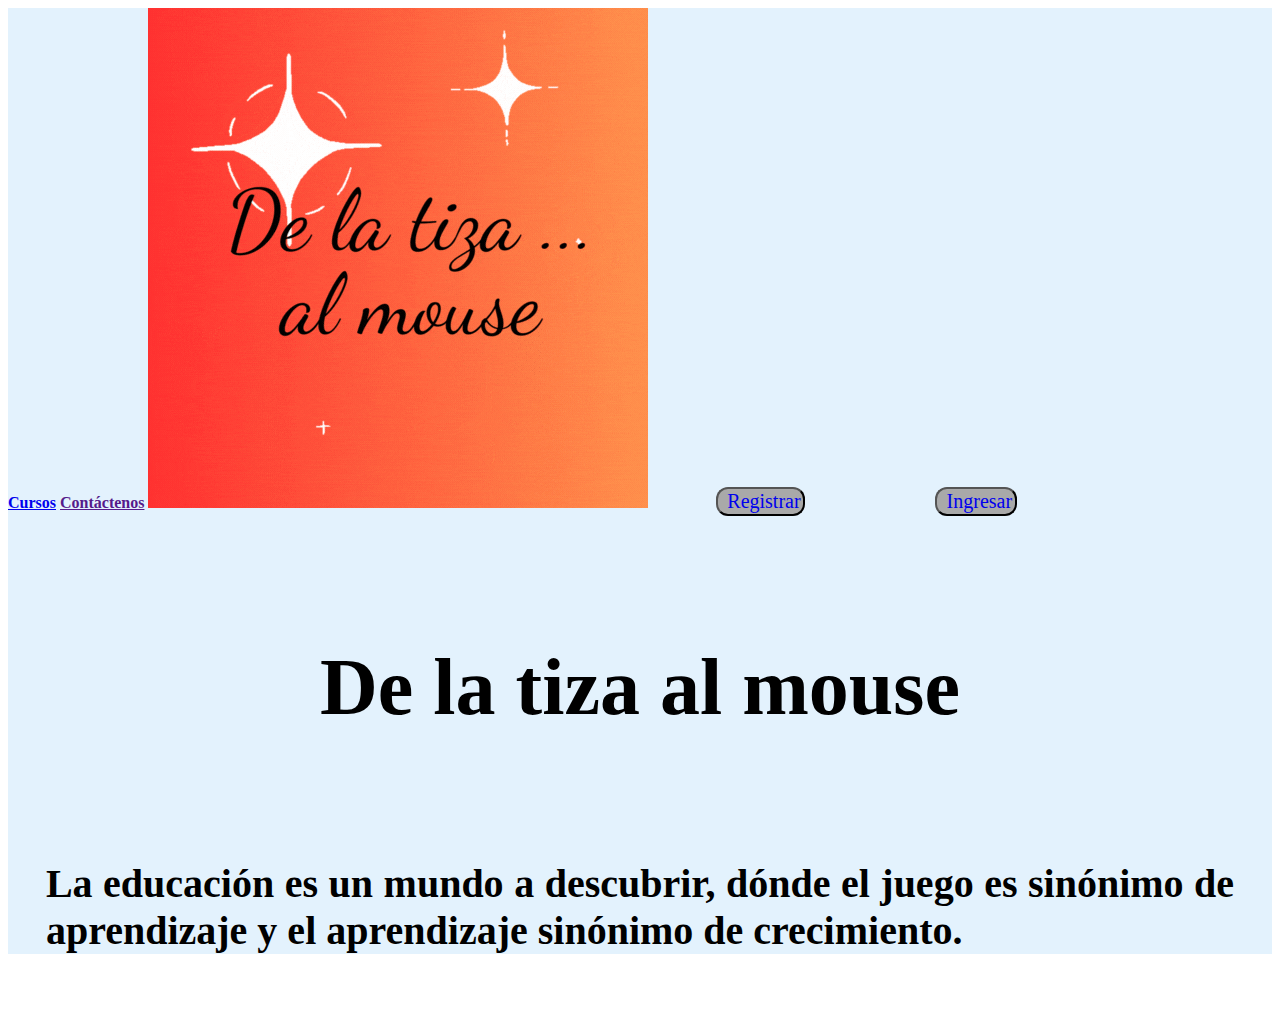
<file: index.html>
<!DOCTYPE html>
<html lang="en">

<head>
  <meta charset="UTF-8">
  <meta name="viewport" content="width=device-width, initial-scale=1.0">
  <meta http-equiv="X-UA-Compatible" content="ie=edge">
  <link href="https://cdn.jsdelivr.net/npm/bootstrap@5.3.1/dist/css/bootstrap.min.css" rel="stylesheet"
    integrity="sha384-4bw+/aepP/YC94hEpVNVgiZdgIC5+VKNBQNGCHeKRQN+PtmoHDEXuppvnDJzQIu9" crossorigin="anonymous">
  <link rel="stylesheet" href="estilos/css/style.css">
  <title>De la tiza al mouse</title>
</head>

<body class="index body">
  <div class="index div">
    <header>
      <nav id="menu" class="index navbar">
        <a class="index navBar enlace" href="pages/cursos.html"><strong>Cursos</strong></a>
        <a class="index navBar enlace" href=""><strong>Contáctenos</strong></a>
        <img class="index navBar logo" src="images/logo1 capa.gif" alt="logo">
        <button class="index navBar btn" id="boton-Registrar"><a class="btn btn-nav"
            href="pages/formularioIngrese.html">Registrar</a></button>
        <button class="index narBar btn" id="boton-ingresar"><a class="btn btn-nav"
            href="pages/ingresar.html">Ingresar</a></button>
      </nav>
    </header>
    <h1 class="index titulo1">De la tiza al mouse</h1>
    <h2 class="index titulo2">La educación es un mundo a descubrir, dónde el juego es
      sinónimo de aprendizaje y el aprendizaje sinónimo de crecimiento.</h2>
  </div>
 <script src="https://cdn.jsdelivr.net/npm/bootstrap@5.3.1/dist/js/bootstrap.bundle.min.js"
    integrity="sha384-HwwvtgBNo3bZJJLYd8oVXjrBZt8cqVSpeBNS5n7C8IVInixGAoxmnlMuBnhbgrkm" crossorigin="anonymous">
    </script>
    <footer class="index footer">

    </footer>
</body>

</html>
</file>
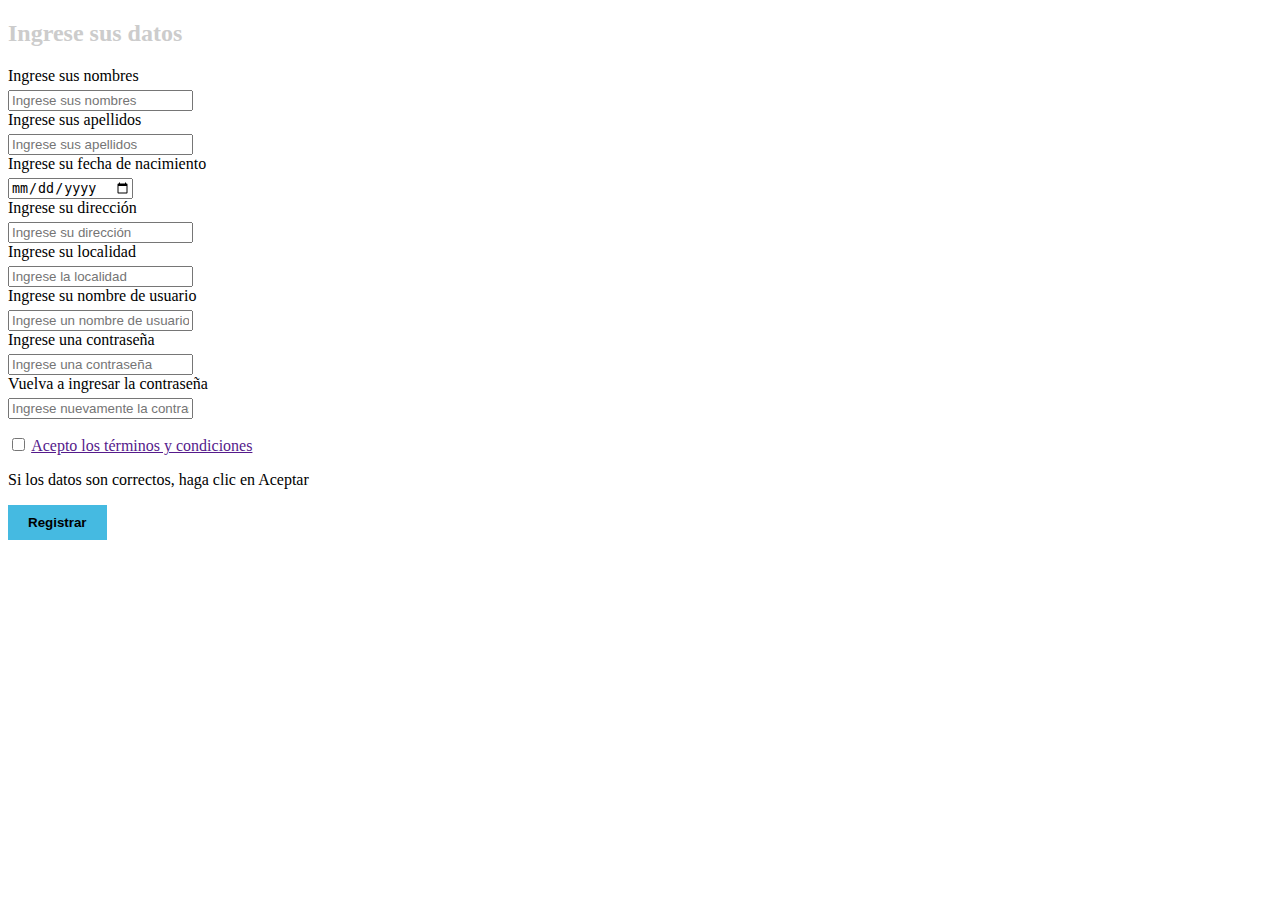
<file: formularioIngrese.html>
<!DOCTYPE html>
<html lang="en">

<head>
    <meta charset="UTF-8">
    <meta http-equiv="X-UA-Compatible" content="IE=edge">
    <meta name="viewport" content="width=device-width, initial-scale=1.0">    
    <link rel="stylesheet" href="estilos/css/styleRegistro.css">
    <title>Registrar - De la tiza al mouse</title>
</head>

<body>
    <section class="formulario registro">
        <h2 class="formulario titulo">Ingrese sus datos</h2>
       <!-- <form action="suscriptos.php" method="post">-->

            <label class="ingrese" for="nombres" id="nombres"> Ingrese sus nombres</label>
            <input class="datos" type="text" name="nombres" id="nombres" placeholder="Ingrese sus nombres"></li>

            <label class="ingrese" for="apellidos" id="nApellidos">Ingrese sus apellidos</label>
            <input class="datos" type="text" name="apellidos" id="apellidos" placeholder="Ingrese sus apellidos">           

            <label class="ingrese" for="fechaNacimiento" id="fecha_nacimiento">Ingrese su fecha de nacimiento</label>
            <input class="datos" type="date" name="fechaNacimiento" id="fecha_nacimiento">

            <label class="ingrese" for="direccion" id="direccion">Ingrese su dirección</label>
            <input class="datos" type="text" name="direccion" id="direccion" placeholder="Ingrese su dirección">

            <label class="ingrese" for="localidad" id="localidad">Ingrese su localidad</label>
            <input class="datos" type="text" name="localidad" id="localidad" placeholder="Ingrese la localidad">

            <label class="ingrese" for="" id="nombreUsuario">Ingrese su nombre de usuario</label>
            <input class="datos" type="text" name="nombreUsuario" id="nombreUsuario" placeholder="Ingrese un nombre de usuario">

            <label class="ingrese" for="" id="contraseña">Ingrese una contraseña</label>
            <input class="datos" type="password" name="contraseña" id="contraseña" placeholder="Ingrese una contraseña">

            <label class="ingrese" for="" id="Ncontraseña">Vuelva a ingresar la contraseña</label>
            <input class="datos" type="password" name="Ncontraseña" id="contraseña" placeholder="Ingrese nuevamente la contraseña">

            <p class="condiciones">
                <input class="terminos" type="checkbox" name="" id="">
                <a href="">Acepto los términos y condiciones</a>
            </p>

            <p class="aceptar">
                Si los datos son correctos, haga clic en Aceptar
            </p>

            <button onclick="crearRegistro()">Registrar</button>
    </section>
    <script src="script.js"></script>
</body>

</html>
</file>
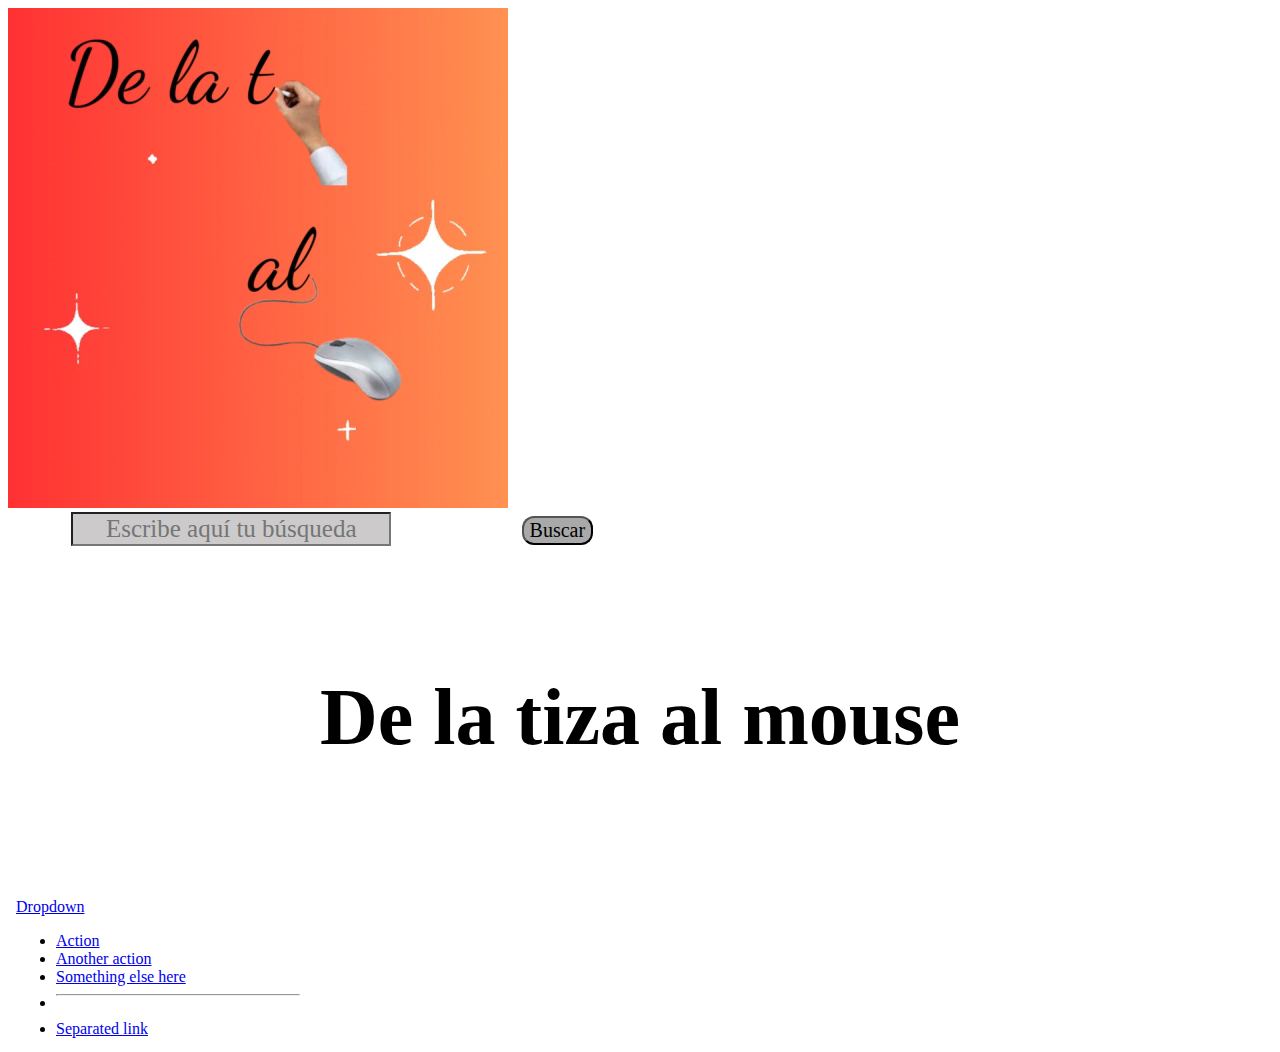
<file: index1.html>
<!DOCTYPE html>
<html lang="en">

<head>
    <meta charset="UTF-8">
    <meta name="viewport" content="width=device-width, initial-scale=1.0">
    <link rel="stylesheet" href="estilos/css/style.css">
    <title>Document</title>
</head>

<body>  
    <div class="contenedor">
        <video class="contenedor logo" src="videos/logo2 capa.mp4" alt="logo" title="logo"></video> 
        <!--<div class="contenedor buscar">-->
        <form action="https://www.google.com/search" method="GET">
            <label class="buscar label" for="search"></label>
            <input class="buscar input" type="text" id="search" name="q" placeholder="Escribe aquí tu búsqueda" required>
            <button class="btn-buscar" type="submit">Buscar</button>
        </form> 
    <!--</div>-->
    </div>    
        
                    <h1 class="titulo1">De la tiza al mouse</h1>

                    <iframe src="pages/cursos.html" frameborder="0">Cursos</iframe>
</body>

</html>
</file>
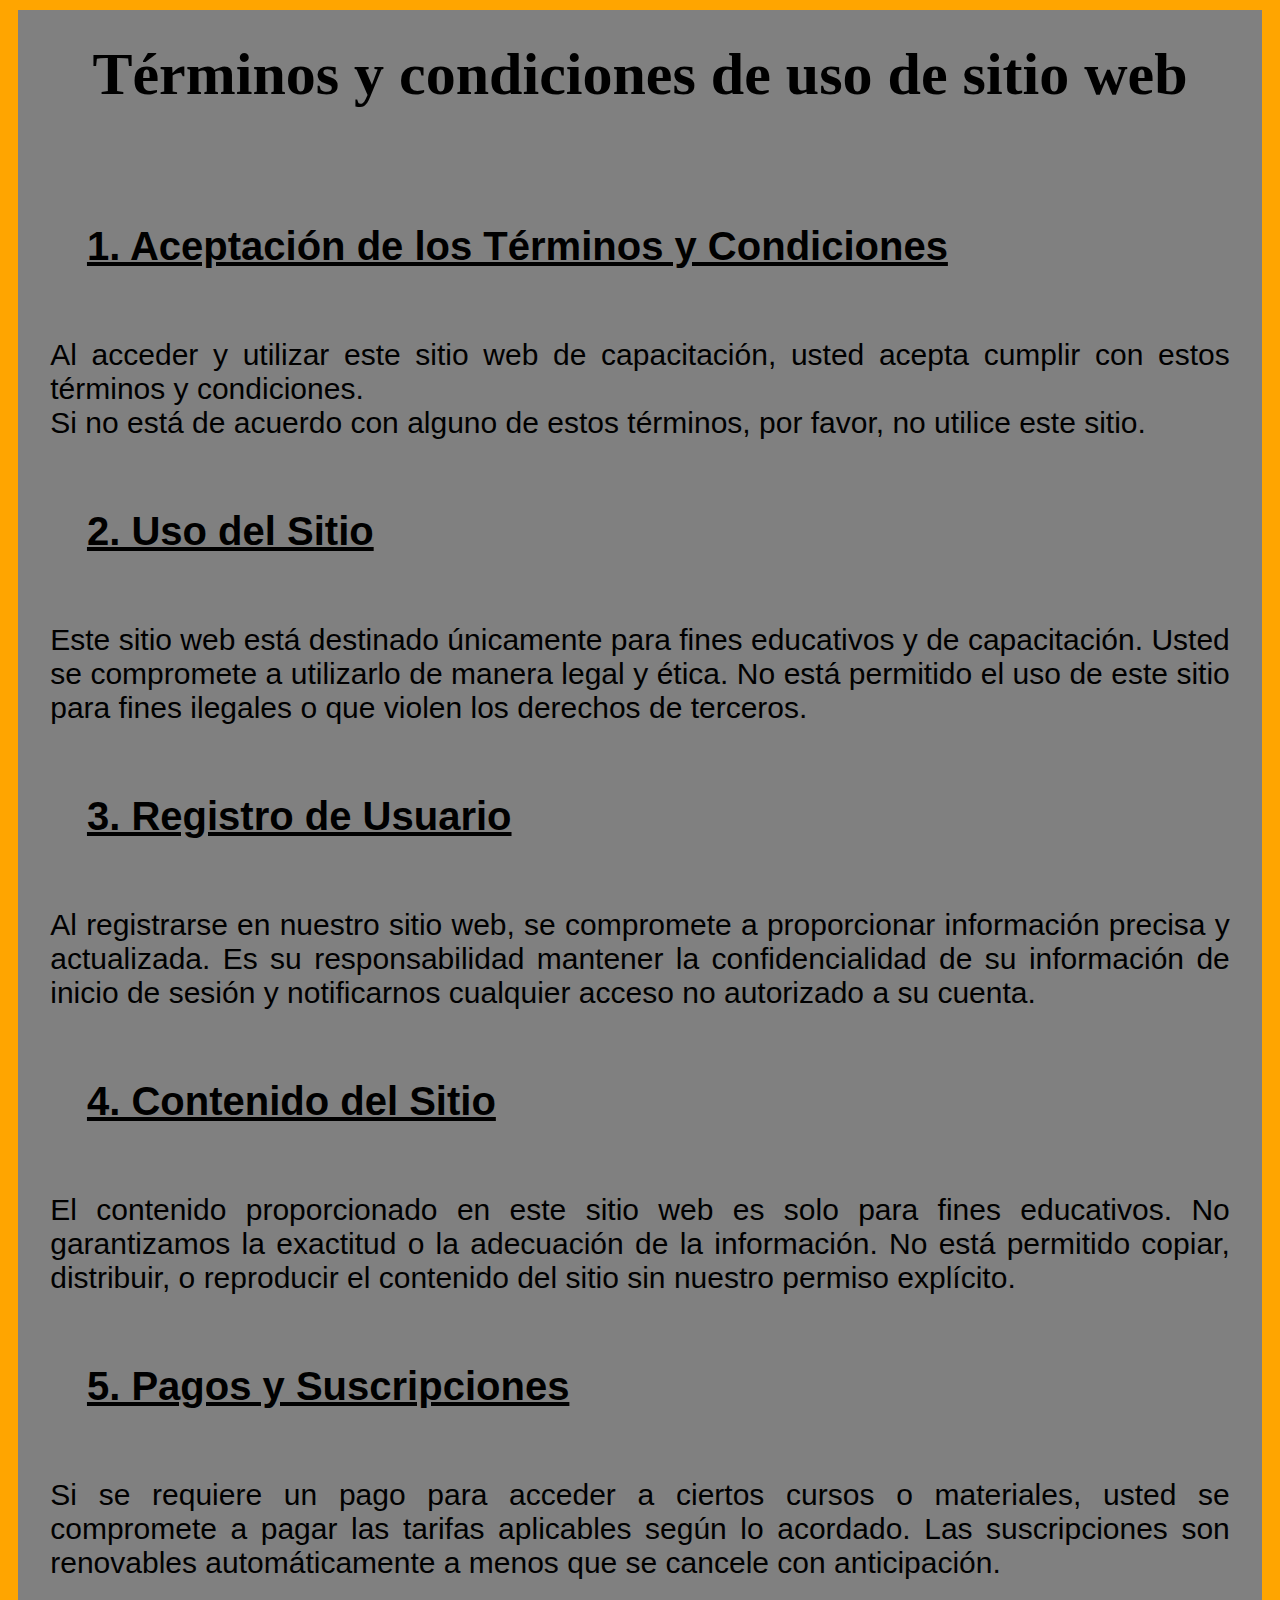
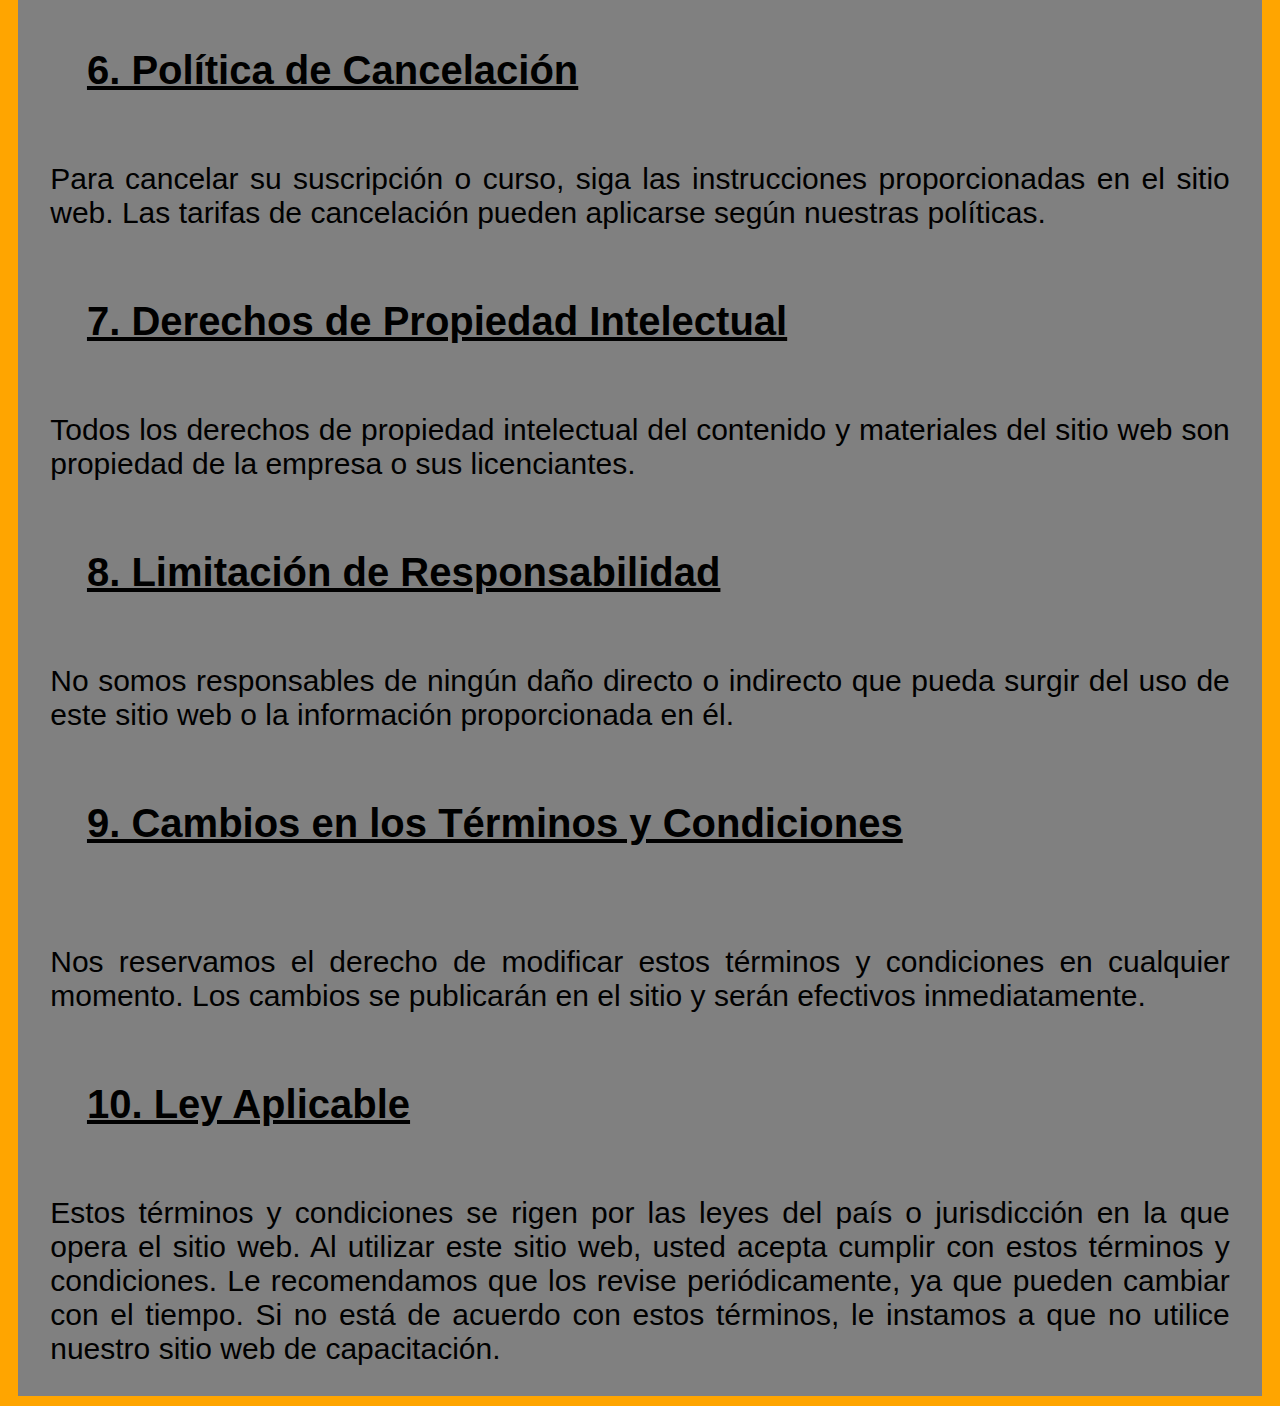
<file: terminosyCondiciones.html>
<!DOCTYPE html>
<html lang="en">
<head>
    <meta charset="UTF-8">
    <meta name="viewport" content="width=device-width, initial-scale=1.0">
    <link rel="stylesheet" href="estilos/css/styleTerminos.css">
    <title>Términos y condiciones</title>
</head>
<body>
    <div class="terminosyCondiciones div">
        
    <h3 class="terminosyCondiciones h3">Términos y condiciones de uso de sitio web</h3>
    <br><br>
   <h4 class="terminosyCondiciones h4">1. Aceptación de los Términos y Condiciones</h4> 
   <p class="terminosyCondiciones p"> 
Al acceder y utilizar este sitio web de capacitación, usted acepta cumplir con estos términos y condiciones. 
<br>Si no está de acuerdo con alguno de estos términos, por favor, no utilice este sitio.</p>

<h4 class="terminosyCondiciones h4">2. Uso del Sitio</h4>
<p class="terminosyCondiciones p">Este sitio web está destinado únicamente para fines educativos y de capacitación. Usted se compromete a 
utilizarlo de manera legal y ética. No está permitido el uso de este sitio para fines ilegales o que violen los derechos de terceros.

<h4 class="terminosyCondiciones h4">3. Registro de Usuario </h4>

<p class="terminosyCondiciones p">Al registrarse en nuestro sitio web, se compromete a proporcionar información precisa y actualizada.
Es su responsabilidad mantener la confidencialidad de su información de inicio de sesión y notificarnos cualquier acceso no autorizado a su cuenta. </p>

<h4 class="terminosyCondiciones h4">4. Contenido del Sitio</h4> 

<p class="terminosyCondiciones p">El contenido proporcionado en este sitio web es solo para fines educativos. No garantizamos la exactitud o la adecuación de la información.
No está permitido copiar, distribuir, o reproducir el contenido del sitio sin nuestro permiso explícito.</p> 

<h4 class="terminosyCondiciones h4">5. Pagos y Suscripciones </h4>

<p class="terminosyCondiciones p">Si se requiere un pago para acceder a ciertos cursos o materiales, usted se compromete a pagar las tarifas aplicables según lo acordado.
Las suscripciones son renovables automáticamente a menos que se cancele con anticipación.</p>

<h4 class="terminosyCondiciones h4">6. Política de Cancelación </h4>

<p class="terminosyCondiciones p">Para cancelar su suscripción o curso, siga las instrucciones proporcionadas en el sitio web.
Las tarifas de cancelación pueden aplicarse según nuestras políticas. </p>

<h4 class="terminosyCondiciones h4">7. Derechos de Propiedad Intelectual </h4>

<p class="terminosyCondiciones p">Todos los derechos de propiedad intelectual del contenido y materiales del sitio web son propiedad de la empresa o sus licenciantes. </p>

<h4 class="terminosyCondiciones h4">8. Limitación de Responsabilidad </h4>

<p class="terminosyCondiciones p">No somos responsables de ningún daño directo o indirecto que pueda surgir del uso de este sitio web o la información proporcionada en él. </p>

<h4 class="terminosyCondiciones h4">9. Cambios en los Términos y Condiciones </h4>

<p class="terminosyCondiciones p"><p class="terminosyCondiciones p">Nos reservamos el derecho de modificar estos términos y condiciones en cualquier momento. Los cambios se publicarán en el sitio y serán efectivos 
inmediatamente. </p>

<h4 class="terminosyCondiciones h4">10. Ley Aplicable </h4>

<p class="terminosyCondiciones p">Estos términos y condiciones se rigen por las leyes del país o jurisdicción en la que opera el sitio web.
Al utilizar este sitio web, usted acepta cumplir con estos términos y condiciones. Le recomendamos que los revise periódicamente, ya que pueden cambiar 
con el tiempo. Si no está de acuerdo con estos términos, le instamos a que no utilice nuestro sitio web de capacitación. 
</p>  
</div>
       
</body>
</html>
</file>
<file: estilos/css/style.css>
/*-----------------------------------------------------------------------------------------*/
                              /*index.html*/
/*-----------------------------------------------------------------------------------------*/
.index body {
    background: orange; 
    display: flex;
    margin: auto;
}

.index div{
    background-color: #e3f2fd;
    align-items: center;
    display: block;
    height: 10%;   
    text-decoration: none;
}
.index logo {
    margin-left: 5%;
    margin-right: 5%;
    width: 120px;
    height: 80px;
}
.index label{
    margin-left: 4%;
    margin-right: 8%;
    width: 5%;
    font-family: "Roboto";
    font-size: 30px;
    text-decoration: none;
    color: black;    
}
.input{
    background-color: rgb(204, 202, 202);
    font-family: "Roboto";
    text-decoration: none;
    text-align: center;
    font-size: 25px;
    margin-left: 5%;
    margin-right: 5%;
}
.btn-buscar{
    background-color: darkgrey;
    font-family: "Roboto";
    text-decoration: none;
    text-align: center;
    border-radius: 12px;
    font-size: 20px;
    margin-left: 5%;
    margin-right: 5%; 
}
.index navBar enlace {
    margin-left: 4%;
    margin-right: 8%;
    width: 5%;
    font-family: "Roboto";
    font-size: 30px;
    text-decoration: none;
    color: black;
    :hover {
        font-family: "DancingScript";
        font-style: bold italic;
        color: blue;
    }
}

.btn link{
    background-color: darkgrey;
    font-family: "Roboto";
    text-decoration: none;
    text-align: center;
    border-radius: 12px;
    font-size: 20px;
    margin-left: 5%;
    margin-right: 5%; 
}

.btn-nav {
    font-family: "Roboto";
    text-align: center;
    font-style: bold;
    font-size: 25px;
    margin-left: 5%;
    margin-right: 5%;
}
.contenedor btn-buscar{
    background-color: darkgrey;
    font-family: "Roboto";
    text-decoration: none;
    text-align: center;
    border-radius: 12px;
    font-size: 20px;
    margin-left: 5%;
    margin-right: 5%;
}
.btn {
    background-color: darkgrey;
    font-family: "Roboto";
    text-decoration: none;
    text-align: center;
    border-radius: 12px;
    font-size: 20px;
    margin-left: 5%;
    margin-right: 5%;
}
.titulo1 {
    margin-top: 10%;
    font-size: 80px;
    text-align: center;
    font-family: "Pacifico";
    margin-bottom: 10%;
}
.titulo2 {
    margin-left: 3%;
    margin-right: 3%;
    text-align: justify;
    font-size: 40px;
    margin-bottom: 5%;
}

/*----------------------------------------------------------------------*/
                              /*Cursos*/
/*----------------------------------------------------------------------*/

.btn-niveles {
    width: 200px;
    height: 250px;
    border-radius: 20px;
}
.boton-imagen {
    display: inline-block;
    padding: 10px;
    background-color: #FF6347;
    color: #fff;
    border: 1px solid black;
    border-radius: 20px;
    cursor: pointer;
    text-align: center;
    text-decoration: none;
    overflow: hidden;
    width: 200px;
    height: 250px;
}
.boton-imagen img {
    width: 100%;
    height: 80%;
}
.boton-imagen p {
    margin-bottom: 5px;
    font-size: 10px;
    color: black;
    font-family: "Roboto";
    text-align: center;
}
</file>
<file: estilos/css/styleRegistro.css>
/*----------------------------------------------------------------------------*/
                            /*formulario*/
/*----------------------------------------------------------------------------*/
.body{
    margin: 0;
    padding: 0;
    box-sizing: border-box;
    background-color: rgb(38, 38, 38);
    }
    .formulario registro{
        background-color: rgb(42, 42, 42);
        color: #c8c7c7;
        font-family: "Roboto";
        margin: 0; 
        padding: 0;
        /*align-items: center;
        justify-self: center;*/
        height: 100vh;
        text-align:center;
      }
      
      #resultado{
        background-color: #5e5a5a;
        padding: 20px;
        border-radius: 5px;
        width: 300px;
        margin: auto;
        display: flex;
        flex-direction: column;
        place-items: center;
        margin-top: 8px;
      }
      
      .titulo{
        color: #cccccc;
      }
      
      .ingrese{
        display: block;
        margin-bottom: 5px;
      }
      
      #resultado h3 {
        margin-top: 0;
      }
      
      #resultado p{
        margin: 3px 0;
      }
      
      button:hover{
        background-color: aqua;
      }
      
      button{
        padding: 10px 20px;
        border: none;
        background-color: #45bae1;
        font-weight: bold;
        cursor: pointer;
      }
      
      h3{
        text-decoration: underline;
      }
</file>
<file: estilos/css/styleTerminos.css>
body{
    background: orange;
}

.terminosyCondiciones{
padding: 10px;
background-color: grey;
margin: 10px;
}

.terminosyCondiciones h3{
text-align: center;
font-size: 60px;
text-decoration: solid;
font-family: "Roboto";
}

.terminosyCondiciones p{
text-align: justify;
font-family: Arial;
margin-right: 1%;
margin-left: 1%;
font-size: 30px;
}


.terminosyCondiciones h4{
    margin: 4%;
    text-align: justify;
    font-style: bold;
    font-family: Arial;
    font-size: 40px;
    text-decoration: underline;
}
@media screen and (max-width: 800px) {
	.terminosyCondiciones {
		grid-template-columns: 1fr;
	}

	.h3, h4, p  {
		grid-column: 1;
	}

	.terminosyCondiciones {
		width: 100%;
	}
}
</file>
